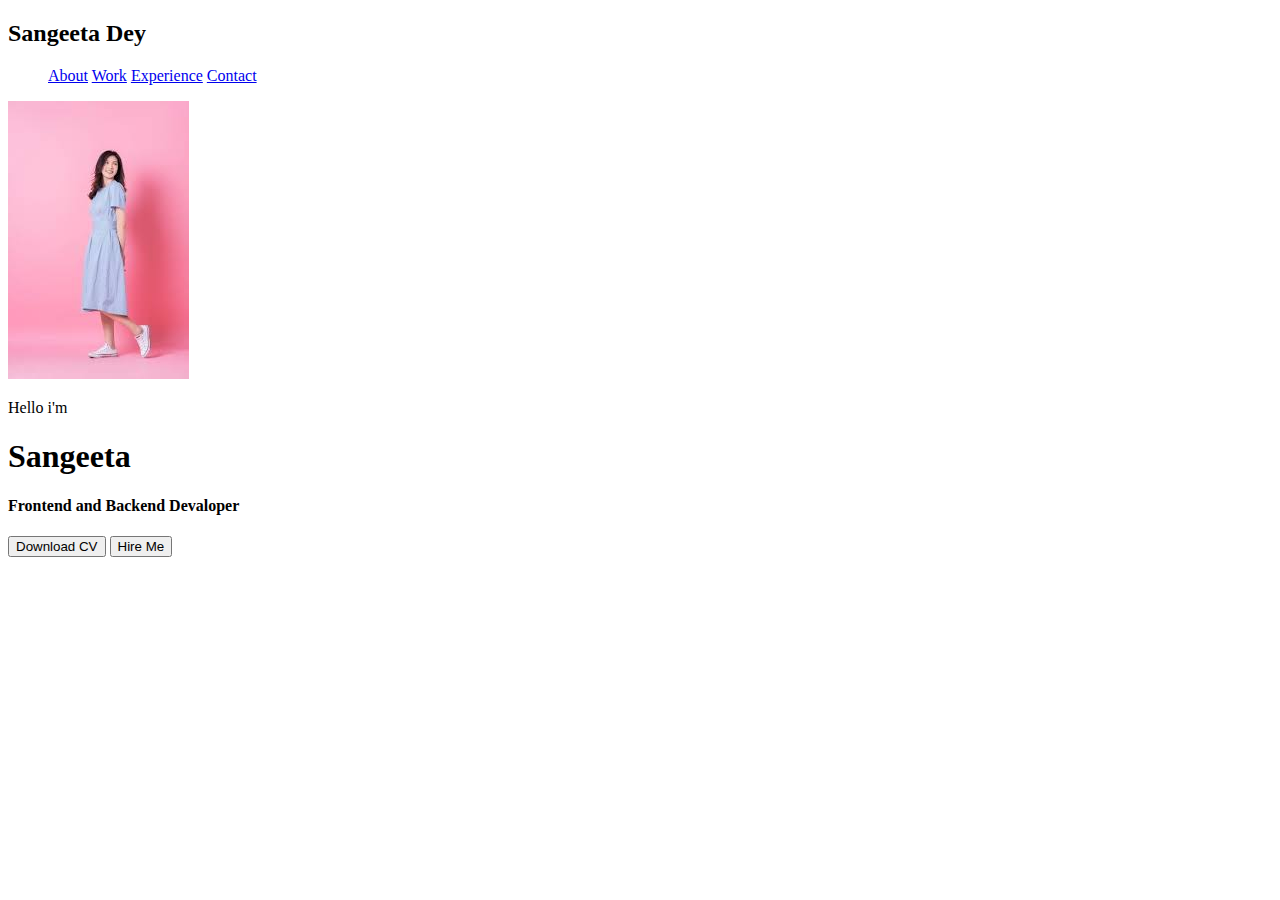
<file: index.html>
<!DOCTYPE html>
<html lang="en">

<head>
    <meta charset="UTF-8">
    <meta name="viewport" content="width=device-width, initial-scale=1.0">
    <title>Personal PortFolio Website</title>
    <link rel="index" href="index.css">

</head>

<body>
    <div class="hero">
        <div class="nav">
            <div class="logo">
                <h2>Sangeeta Dey</h2>
            </div>
            <div class="link">
                
                <ul>
                    <span><a href="/about.html">About</a></span>
                    <span><a href="/work.html">Work</a></span>
                    <span><a href="/experience.html">Experience</a></span>
                    <span><a href="/contact.html">Contact</a></span>
                </ul>
            
            </div>
        </div>

        <div class="main">
            <img src="/girl.png" alt="men" class="men">
            <div class="main-detil">
                <p>Hello i'm</p>
                <h1>Sangeeta </h1>
                <h4>Frontend and Backend Devaloper</h4>

                <div class="btn">
                    <button type="submit" class="btn-2">Download CV</button>
                    <button type="submit" class="btn-2">Hire Me</button>
                </div>

                <div class="social">
                    <i class='bx bxl-github'></i>
                </div>
            </div>
        </div>
    </div>
</body>

</html>
</file>
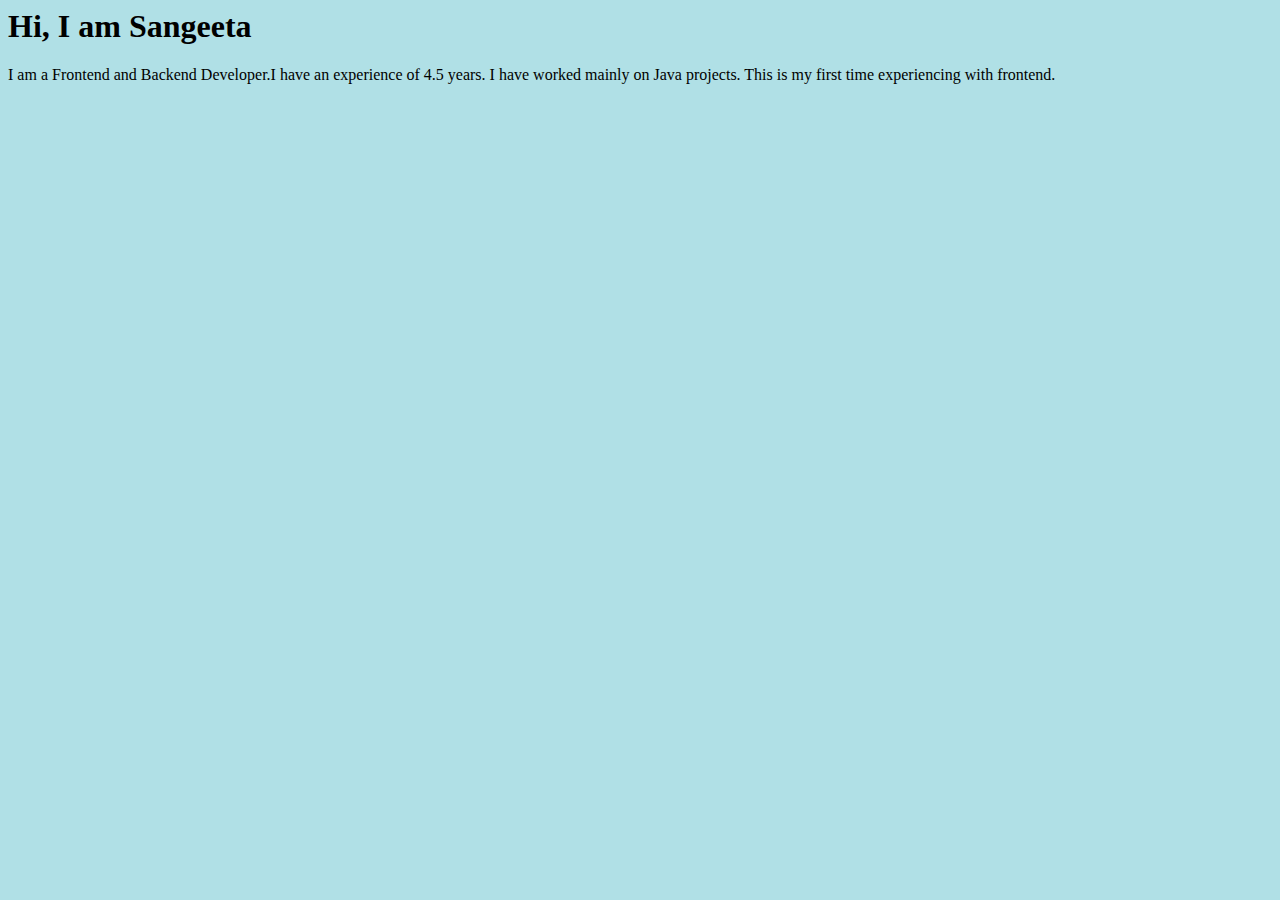
<file: about.html>
<html>
    <head><h1>Hi, I am Sangeeta</h1></head>
    <body style="background-color:powderblue;">
        <p>
            I am a Frontend and Backend Developer.I have an experience of 4.5 years. I have worked mainly on Java projects.
            This is my first time experiencing with frontend.
        </p>
    </body>

</html>
</file>
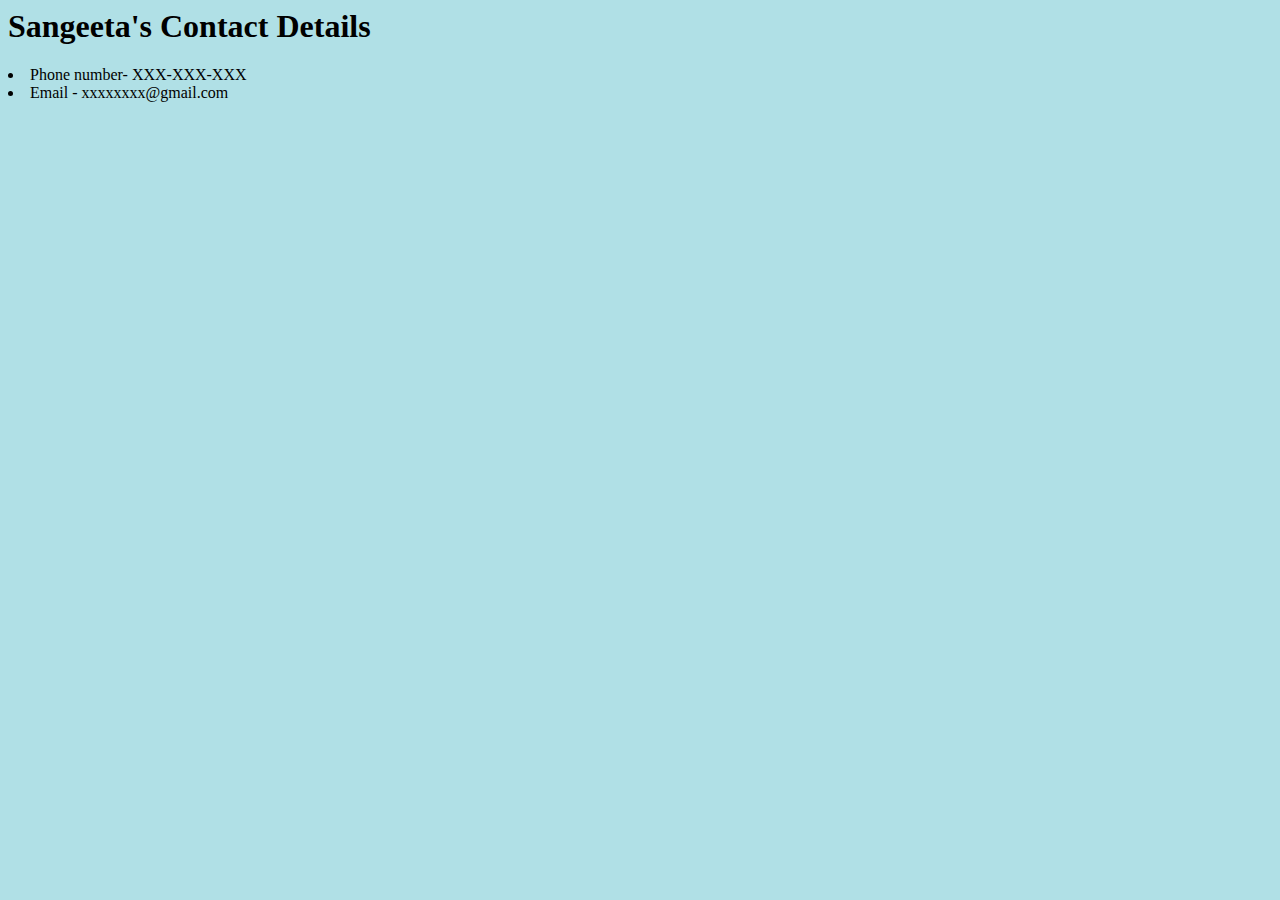
<file: contact.html>
<html>
    <head>
        <h1>Sangeeta's Contact Details</h1>
    </head>
    <body style="background-color:powderblue;">
        <p>
            <li>Phone number- XXX-XXX-XXX</li>
            <li>Email - xxxxxxxx@gmail.com</li>
        </p>
    </body>
</html>
</file>
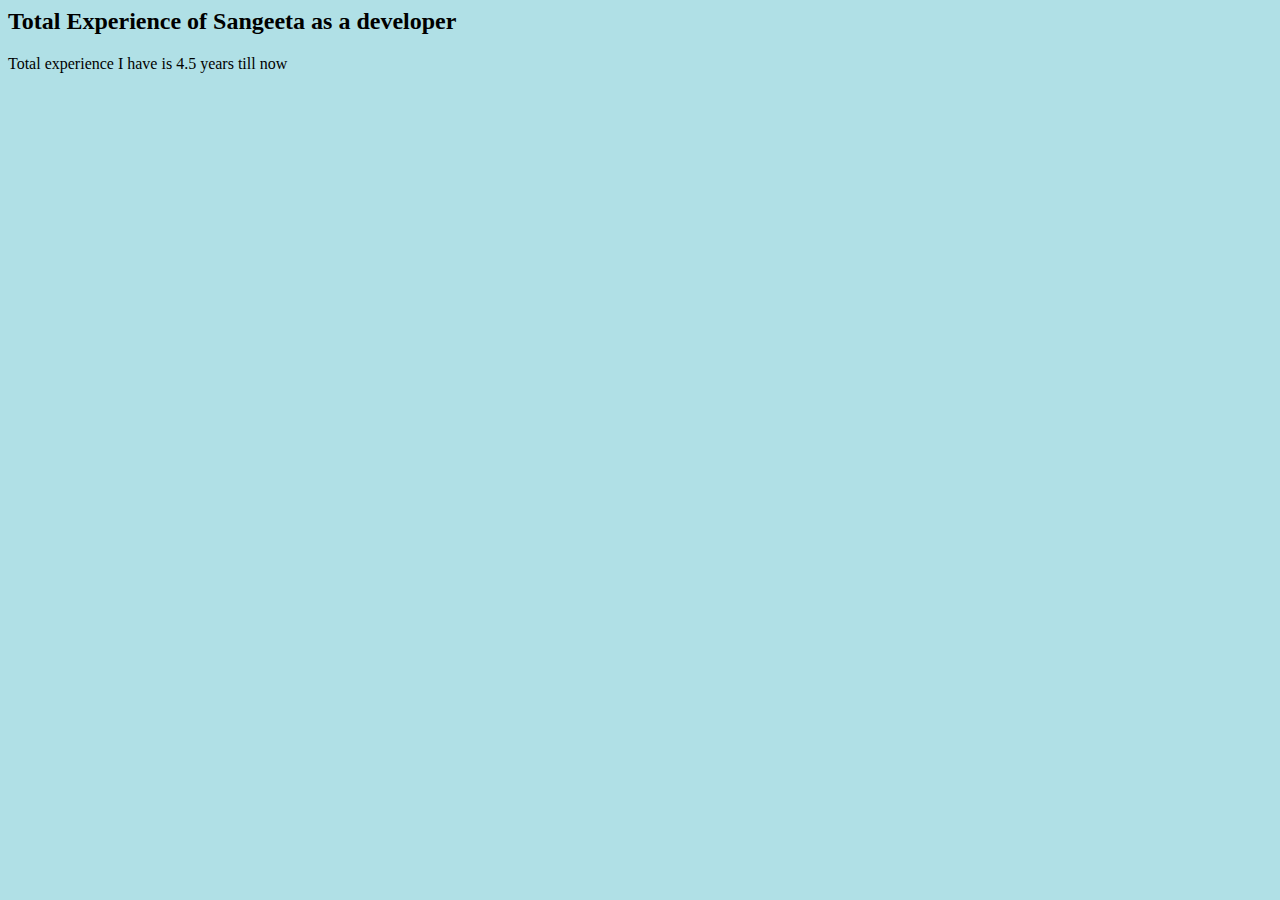
<file: experience.html>
<html>
    <head>
        <h2>Total Experience of Sangeeta as a developer</h2>
    </head>
    <body style="background-color:powderblue;">
        <p>Total experience I have is 4.5 years till now</p>
    </body>
</html>
</file>
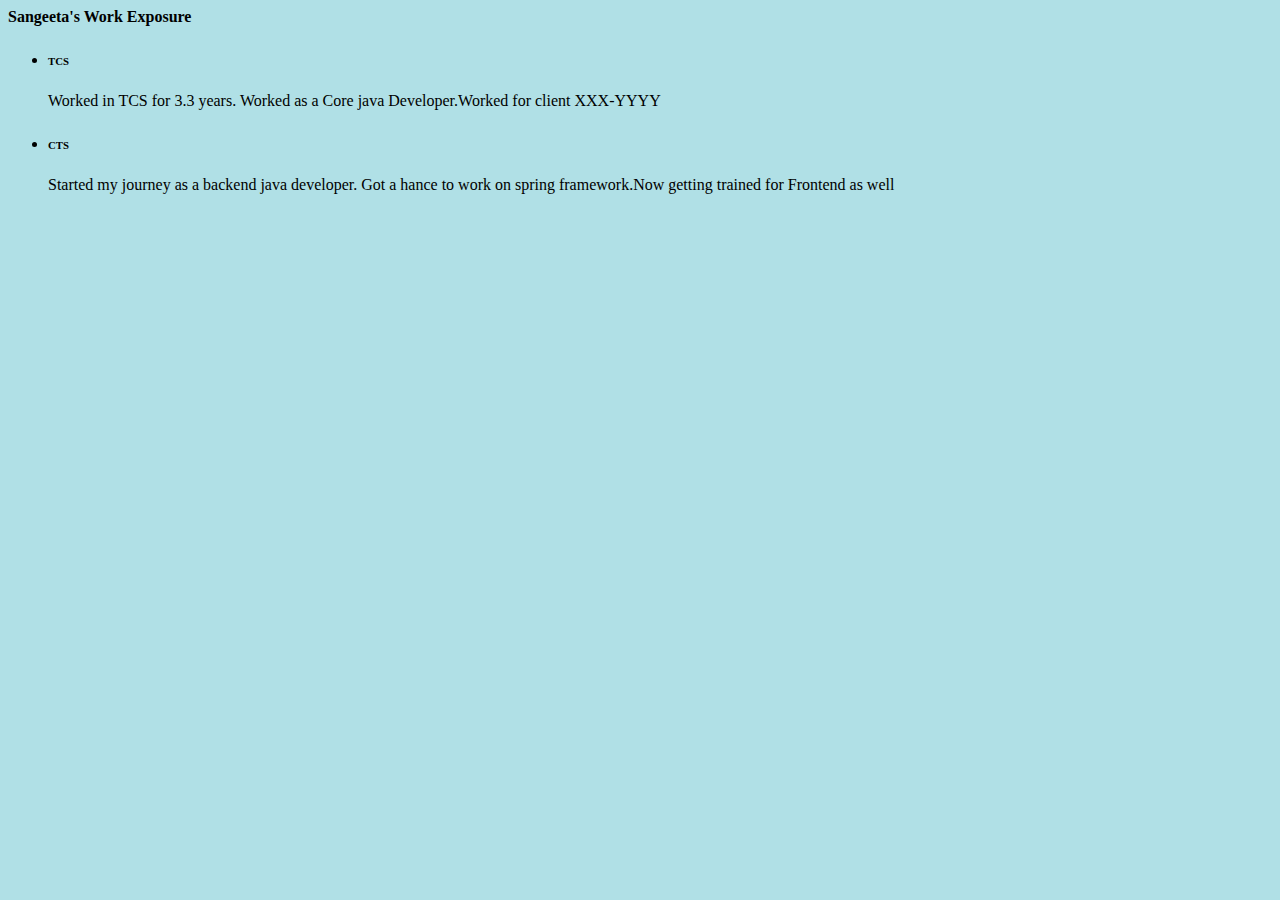
<file: work.html>
<html>
    <head>
        <h4>Sangeeta's Work Exposure</h4>
    </head>
    <body style="background-color:powderblue;">
        <ul>
            <li>
                <h6>TCS</h6>
                <p>Worked in TCS for 3.3 years. Worked as a Core java Developer.Worked for client XXX-YYYY</p>
            </li>
            <li>
                <h6>CTS</h6>
                <p>Started my journey as a backend java developer. Got a hance to work on spring framework.Now getting trained for Frontend as well</p>
            </li>
        </ul>
    </body>
</html>
</file>
<file: index.css>
* {
    margin: 0;
    padding: 0;
    font-family: 'Poppins', sans-serif;
}

body {
    opacity: 0;
    transition: opacity 3s;
}

.hero {
    width: 100%;
    height: 100vh;

}

.nav {
    display: flex;
    justify-content: space-between;
    align-items: center;
    padding: 40px 200px;
}

.link{
    display: inline-block;
    list-style:none;
    margin: 10px 20px;
    text-align-last: center;
    width: 84%;
    padding: 20px 0%;
}


.main {
    display: flex;
    align-items: center;
    justify-content: center;
    gap: 6rem;
    margin-top: 70px;
    width: 100px;
    height: 100vh;
}

.main .men {
    width: 400px;
    transition: all 2000ms ease;
    cursor: pointer;
}

.main .men:hover{
    transform: scale(1.3);
}

.main .main-detil {
    text-align: center;
    color: #2a2a2a;
}

.main .main-detil h1 {
    font-size: 50px;

}

.main .main-detil h4 {
    font-size: 30px;
    margin-bottom: 20px;
}

.main .btn button {
    padding: 8px 20px;
    background: transparent;
    border-radius: 30px;
    border: 1px solid #2a2a2a;
    margin-right: 1rem;
    margin-bottom: 30px;
    cursor: pointer;
}

.main .btn .btn-2 {
    padding: 8px 30px;
    background: #2a2a2a;
    color: #fff;
    border: none;
    outline: none;
    transition: all 2000ms ease-in-out;

}

.main .btn .btn-2:hover {
    background: #f4637b;
    transform: scale(1.1);
}

.social i {
    color: #2a2a2a;
    font-size: 40px;
    margin: 0px 14px;
    transition: all 2000ms ease-in-out;
    cursor: pointer;
}

.social i:hover {
    color: #f4637b;
}
</file>
